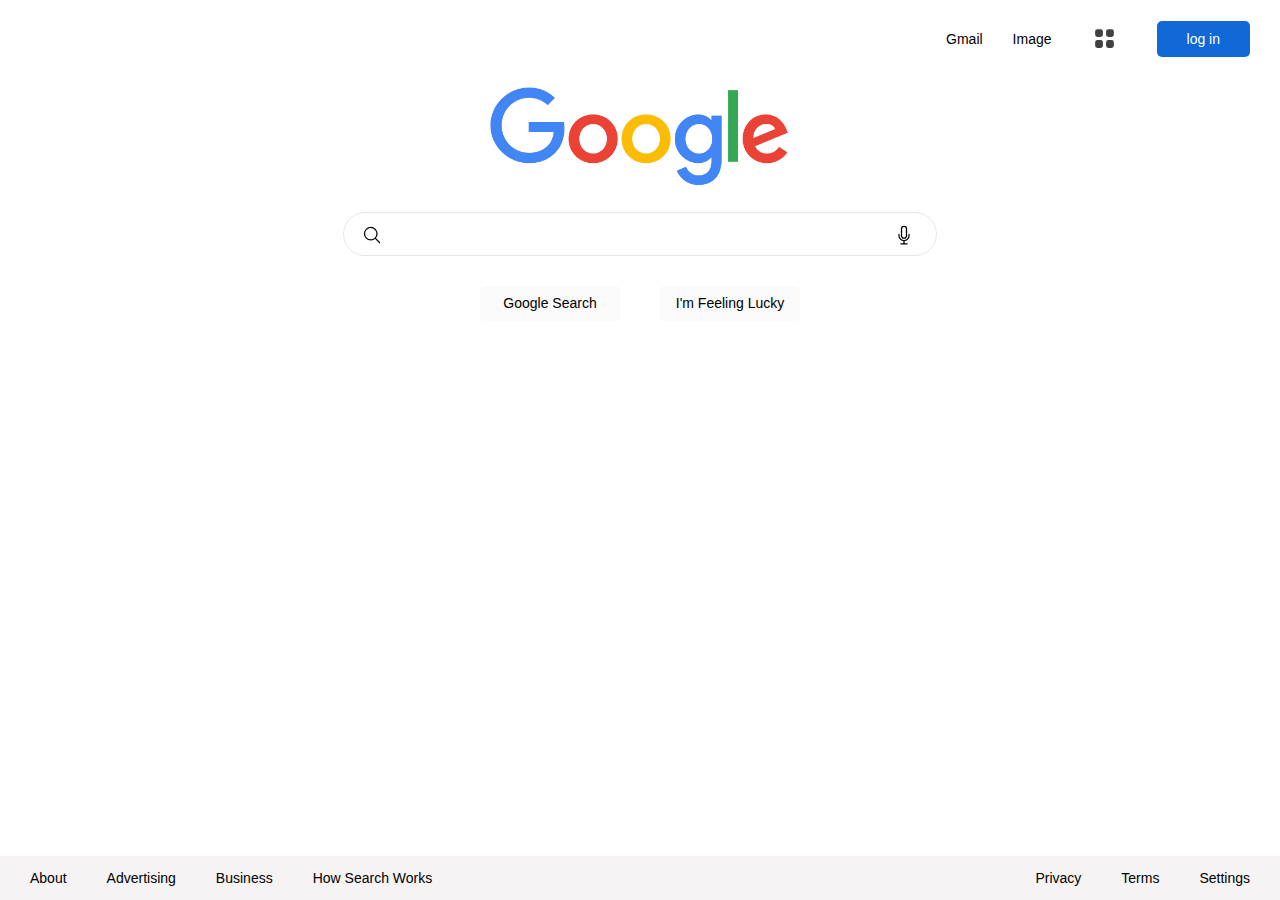
<file: index.html>
<!DOCTYPE html>
<html lang="en">
<head>
    <meta charset="UTF-8">
    <meta name="viewport" content="width=device-width, initial-scale=1.0">
    <title>Google</title>
    <link rel="stylesheet" href="styles/style.css">
</head>
<body>
    <header class="header">
        <ul class="header-list">
            <li class="header-list-item"><a class="header-link" href="#">Gmail</a></li>
            <li class="header-list-item"><a class="header-link" href="#">Image</a></li>
            <li class="header-list-item icon-list"   ><svg xmlns="http://www.w3.org/2000/svg" viewBox="0 0 16 16" fill="currentColor" class="w-4 h-4">
                <path d="M3.5 2A1.5 1.5 0 0 0 2 3.5v2A1.5 1.5 0 0 0 3.5 7h2A1.5 1.5 0 0 0 7 5.5v-2A1.5 1.5 0 0 0 5.5 2h-2ZM3.5 9A1.5 1.5 0 0 0 2 10.5v2A1.5 1.5 0 0 0 3.5 14h2A1.5 1.5 0 0 0 7 12.5v-2A1.5 1.5 0 0 0 5.5 9h-2ZM9 3.5A1.5 1.5 0 0 1 10.5 2h2A1.5 1.5 0 0 1 14 3.5v2A1.5 1.5 0 0 1 12.5 7h-2A1.5 1.5 0 0 1 9 5.5v-2ZM10.5 9A1.5 1.5 0 0 0 9 10.5v2a1.5 1.5 0 0 0 1.5 1.5h2a1.5 1.5 0 0 0 1.5-1.5v-2A1.5 1.5 0 0 0 12.5 9h-2Z" />
              </svg>
              </li>
            <li class="header-list-item"><a class="login" href="#">log in</a></li>
        </ul>
    </header>
    <main>
        <div class="container">
            <img class="google-img" src="img/google.png" alt="Image">
            <div class="search-box">
                <input  type="text" class="search-main">
                    <svg class="svg-search1" xmlns="http://www.w3.org/2000/svg" fill="none" viewBox="0 0 24 24" stroke-width="1.5" stroke="currentColor" class="w-6 h-6">
                        <path stroke-linecap="round" stroke-linejoin="round" d="m21 21-5.197-5.197m0 0A7.5 7.5 0 1 0 5.196 5.196a7.5 7.5 0 0 0 10.607 10.607Z" />
                    </svg>
                    <svg class="svg-search2" xmlns="http://www.w3.org/2000/svg" fill="none" viewBox="0 0 24 24" stroke-width="1.5" stroke="currentColor" class="w-6 h-6">
                        <path stroke-linecap="round" stroke-linejoin="round" d="M12 18.75a6 6 0 0 0 6-6v-1.5m-6 7.5a6 6 0 0 1-6-6v-1.5m6 7.5v3.75m-3.75 0h7.5M12 15.75a3 3 0 0 1-3-3V4.5a3 3 0 1 1 6 0v8.25a3 3 0 0 1-3 3Z" />
                    </svg>
            </div>
            <div class="main-button">
                <button class="btn">Google Search</button>
                <button class="btn">I'm Feeling Lucky</button>
            </div>
        </div>
    </main>
    <footer>
        <div class="container2">
            <div class="left-footer">
                <ul class="left-list">
                    <li class="list-item"><a href="#" class="footer-link">About</a></li>
                    <li class="list-item"><a href="#" class="footer-link">Advertising</a></li>
                    <li class="list-item"><a href="#" class="footer-link">Business</a></li>
                    <li class="list-item"><a href="#" class="footer-link">How Search Works</a></li>
                </ul>
            </div>
            <div class="right-footer">
                 <ul class="right-list">
                    <li class="list-item"><a href="#" class="footer-link">Privacy</a></li>
                    <li class="list-item"><a href="#" class="footer-link">Terms</a></li>
                    <li class="list-item"><a href="#" class="footer-link">Settings</a></li>
                 </ul>
            </div>
        </div>
    </footer>
</body>
</html>
</file>
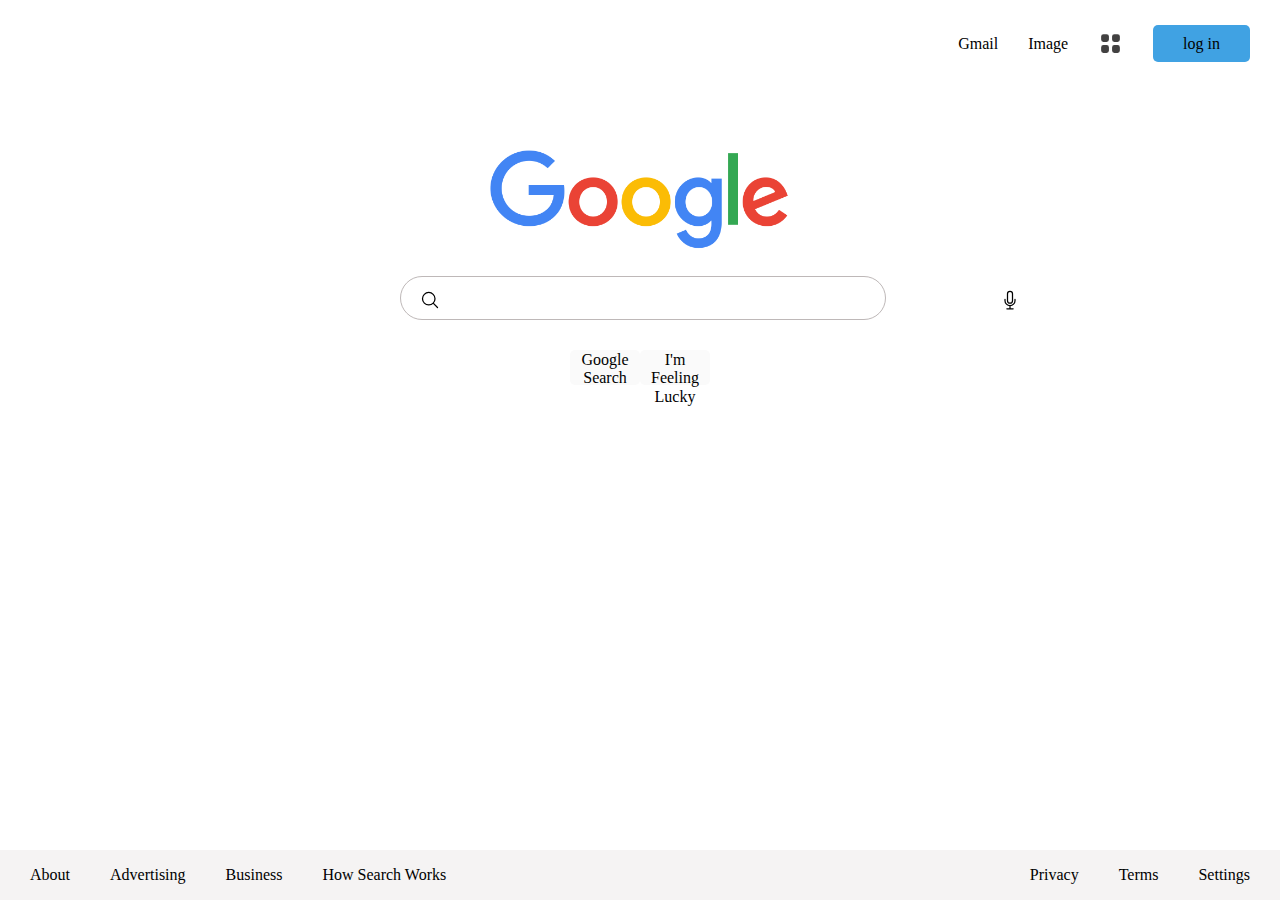
<file: test.html>
<!DOCTYPE html>
<html lang="en">
<head>
    <meta charset="UTF-8">
    <meta name="viewport" content="width=device-width, initial-scale=1.0">
    <title>Google</title>
    <link rel="stylesheet" href="test.css">
</head>
<body>
    <header class="header">
        <ul class="header-list">
            <li class="hrader-list-item"><a class="header-link" href="#">Gmail</a></li>
            <li class="hrader-list-item"><a class="header-link" href="#">Image</a></li>
            <li class="hrader-list-item icon-list"   ><svg xmlns="http://www.w3.org/2000/svg" viewBox="0 0 16 16" fill="currentColor" class="w-4 h-4">
                <path d="M3.5 2A1.5 1.5 0 0 0 2 3.5v2A1.5 1.5 0 0 0 3.5 7h2A1.5 1.5 0 0 0 7 5.5v-2A1.5 1.5 0 0 0 5.5 2h-2ZM3.5 9A1.5 1.5 0 0 0 2 10.5v2A1.5 1.5 0 0 0 3.5 14h2A1.5 1.5 0 0 0 7 12.5v-2A1.5 1.5 0 0 0 5.5 9h-2ZM9 3.5A1.5 1.5 0 0 1 10.5 2h2A1.5 1.5 0 0 1 14 3.5v2A1.5 1.5 0 0 1 12.5 7h-2A1.5 1.5 0 0 1 9 5.5v-2ZM10.5 9A1.5 1.5 0 0 0 9 10.5v2a1.5 1.5 0 0 0 1.5 1.5h2a1.5 1.5 0 0 0 1.5-1.5v-2A1.5 1.5 0 0 0 12.5 9h-2Z" />
              </svg>
              </li>
            <li class="hrader-list-item"><a class="login" href="#">log in</a></li>
        </ul>
    </header>
    <main>
        <div class="container">
            <img class="google-img" src="google.img" alt="Image">
            <section class="search-box">
                <input  type="text" class="search-main">
                    <svg class="svg-search1" xmlns="http://www.w3.org/2000/svg" fill="none" viewBox="0 0 24 24" stroke-width="1.5" stroke="currentColor" class="w-6 h-6">
                        <path stroke-linecap="round" stroke-linejoin="round" d="m21 21-5.197-5.197m0 0A7.5 7.5 0 1 0 5.196 5.196a7.5 7.5 0 0 0 10.607 10.607Z" />
                    </svg>
                    <svg class="svg-search2" xmlns="http://www.w3.org/2000/svg" fill="none" viewBox="0 0 24 24" stroke-width="1.5" stroke="currentColor" class="w-6 h-6">
                        <path stroke-linecap="round" stroke-linejoin="round" d="M12 18.75a6 6 0 0 0 6-6v-1.5m-6 7.5a6 6 0 0 1-6-6v-1.5m6 7.5v3.75m-3.75 0h7.5M12 15.75a3 3 0 0 1-3-3V4.5a3 3 0 1 1 6 0v8.25a3 3 0 0 1-3 3Z" />
                    </svg>
                
            <section class="main-button">
                <button class="btn">Google Search</button>
                <button class="btn">I'm Feeling Lucky</button>
            </section>
        </div>
    </main>
    <footer>
        <div class="container2">
            <section class="left-footer">
                <ul class="left-list">
                    <li class="list-item"><a href="#" class="footer-link">About</a></li>
                    <li class="list-item"><a href="#" class="footer-link">Advertising</a></li>
                    <li class="list-item"><a href="#" class="footer-link">Business</a></li>
                    <li class="list-item"><a href="#" class="footer-link">How Search Works</a></li>
                </ul>
            </section>
            <section class="right-footer">
                 <ul class="right-list">
                    <li class="list-item"><a href="#" class="footer-link">Privacy</a></li>
                    <li class="list-item"><a href="#" class="footer-link">Terms</a></li>
                    <li class="list-item"><a href="#" class="footer-link">Settings</a></li>
                 </ul>
            </section>
        </div>
    </footer>
</body>
</html>
</file>
<file: styles/style.css>
/* Normalize Css */
html {
    line-height: 1.15;
    -webkit-text-size-adjust: 100%;
}

main {
    display: block;
}

h1 {
    font-size: 2em;
    margin: 0.67em 0;
}

hr {
    box-sizing: content-box;
    height: 0;
    overflow: visible;
}

pre {
    font-family: monospace, monospace;
    font-size: 1em;
}

a {
    background-color: transparent;
}

abbr[title] {
    border-bottom: none;
    text-decoration: underline;
    text-decoration: underline dotted;
}

b,
strong {
    font-weight: bolder;
}

code,
kbd,
samp {
    font-family: monospace, monospace;
    font-size: 1em;
}

small {
    font-size: 80%;
}

sub,
sup {
    font-size: 75%;
    line-height: 0;
    position: relative;
    vertical-align: baseline;
}

sub {
    bottom: -0.25em;
}

sup {
    top: -0.5em;
}

img {
    border-style: none;
}

button,
input,
optgroup,
select,
textarea {
    font-family: inherit;
    font-size: 100%;
    line-height: 1.15;
    margin: 0;
}

button,
input {
    overflow: visible;
}

button,
select {
    text-transform: none;
}

button,
[type="button"],
[type="reset"],
[type="submit"] {
    -webkit-appearance: button;
}

button::-moz-focus-inner,
[type="button"]::-moz-focus-inner,
[type="reset"]::-moz-focus-inner,
[type="submit"]::-moz-focus-inner {
    border-style: none;
    padding: 0;
}

button:-moz-focusring,
[type="button"]:-moz-focusring,
[type="reset"]:-moz-focusring,
[type="submit"]:-moz-focusring {
    outline: 1px dotted ButtonText;
}

fieldset {
    padding: 0.35em 0.75em 0.625em;
}

legend {
    box-sizing: border-box;
    color: inherit;
    display: table;
    max-width: 100%;
    padding: 0; /* 3 */
    white-space: normal;
}

progress {
    vertical-align: baseline;
}

textarea {
    overflow: auto;
}

[type="checkbox"],
[type="radio"] {
    box-sizing: border-box;
    padding: 0;
}

[type="number"]::-webkit-inner-spin-button,
[type="number"]::-webkit-outer-spin-button {
    height: auto;
}

[type="search"] {
    -webkit-appearance: textfield;
    outline-offset: -2px;
}

[type="search"]::-webkit-search-decoration {
    -webkit-appearance: none;
}

::-webkit-file-upload-button {
    -webkit-appearance: button;
    font: inherit;
}

details {
    display: block;
}

summary {
    display: list-item;
}

template {
    display: none;
}

[hidden] {
    display: none;
}

/* header */
.header{
    overflow: hidden;
    align-self: flex-end;
}
.header-list{
    display: flex;
    justify-content: flex-end;
    align-items: center;
    line-height: normal;
    overflow: hidden;
}

.header-list-item{
    margin-right: 30px;
    text-decoration: none;
    font-family: arial,sans-serif;
    font-size: 14px;
}
.header-link,.footer-link{
    text-decoration: none;
    color: black;
}

.header-link:hover{
    text-decoration: underline;
}

.icon-list{
    width: 25px;
    height: 25px;
    color: rgba(40, 39, 39, 0.877);
    background-color: transparent;
    border-radius: 100%;
    padding: 10px;

}

.icon-list:hover{
    background-color:#F1EFEF;
    border-radius: 100%;
    padding: 10px;
}

.login{
    background-color: #0c66d6fa;
    padding: 10px 30px;
    border-radius: 5px;
    text-decoration: none;
    color: white;
}

.header-list-item ,.list-item{
    list-style: none;
}

/* main */
.container{
    text-align: center;
    margin: 10px 400px;
    font-family: arial,sans-serif;
    font-size: 14px;
    position: relative;
    width: 600px;
}

.google-img{
    width: 300px;
    margin-top:0px;
}

.search-main{
    width: 90%;
    height: 40px;
    border-radius:25px;
    outline: none;
    border:1px solid rgb(231, 231, 231);
    margin-top: 20px;
    padding-left: 50px;
}

.search-main:hover{
    box-shadow: 0 0 5px rgb(195, 195, 195);
}

.svg-search1{
    width: 20px;
    height: 20px;
    position: absolute;
    top: 138px;
    left: 22px;

}

.svg-search2{
    width: 20px;
    height: 20px;
    position: absolute;
    top: 138px;
    left: 554px;
}

.main-button{
    display: flex;
    justify-content: space-evenly;
    padding: 0px 100px;
}

.btn{
    margin-top: 30px;
    width: 140px;
    height: 35px;
    border: none;
    border-radius: 5px;
    background-color:#f1f1f160;
}

.btn:hover{
    border:1px solid #beb8b8;
    box-shadow: 0 0 1.5px rgb(195, 195, 195);
}
/* body */
body{
    margin: 0;
    min-height: 100vh;
    display: flex;
    flex-direction: column;
    align-items: center;
}

/* footer */
.footer-link:hover{
    text-decoration: underline;
}
.container2{
    display: flex;
    /* text-align: center; */
    justify-content:space-between;
    font-family: arial,sans-serif;
    font-size: 14px;
}

.left-list,.right-list{
    display: flex;
    padding: 0px 10px;
}

.list-item{
    margin: 0px 20px;
}
footer{
    background-color:#f2efefbd;
    margin-top: auto;
    width: 100%;
}

/* responsive */
@media only screen and (max-width: 768px){
    .container2{
        flex-wrap: wrap;
        align-items: center;
        justify-content: center;
    }
}

@media only screen and (max-width: 630px){
    .search-main{
        width:70%;
    }
    .svg-search2{
        left: 503px;
    }
    .svg-search1{
        left: 80px;
    }
}
</file>
<file: test.css>
/* Normalize Css */

html {
    line-height: 1.15;
    -webkit-text-size-adjust: 100%;
}

body {
    margin: 0;
}

main {
    display: block;
}

h1 {
    font-size: 2em;
    margin: 0.67em 0;
}

hr {
    box-sizing: content-box;
    height: 0;
    overflow: visible;
}

pre {
    font-family: monospace, monospace;
    font-size: 1em;
}

a {
    background-color: transparent;
}

abbr[title] {
    border-bottom: none;
    text-decoration: underline;
    text-decoration: underline dotted;
}

b,
strong {
    font-weight: bolder;
}

code,
kbd,
samp {
    font-family: monospace, monospace;
    font-size: 1em;
}

small {
    font-size: 80%;
}

sub,
sup {
    font-size: 75%;
    line-height: 0;
    position: relative;
    vertical-align: baseline;
}

sub {
    bottom: -0.25em;
}

sup {
    top: -0.5em;
}

img {
    border-style: none;
}

button,
input,
optgroup,
select,
textarea {
    font-family: inherit;
    font-size: 100%;
    line-height: 1.15;
    margin: 0;
}

button,
input {
    overflow: visible;
}

button,
select {
    text-transform: none;
}

button,
[type="button"],
[type="reset"],
[type="submit"] {
    -webkit-appearance: button;
}

button::-moz-focus-inner,
[type="button"]::-moz-focus-inner,
[type="reset"]::-moz-focus-inner,
[type="submit"]::-moz-focus-inner {
    border-style: none;
    padding: 0;
}

button:-moz-focusring,
[type="button"]:-moz-focusring,
[type="reset"]:-moz-focusring,
[type="submit"]:-moz-focusring {
    outline: 1px dotted ButtonText;
}

fieldset {
    padding: 0.35em 0.75em 0.625em;
}

legend {
    box-sizing: border-box;
    color: inherit;
    display: table;
    max-width: 100%;
    padding: 0; /* 3 */
    white-space: normal;
}

progress {
    vertical-align: baseline;
}

textarea {
    overflow: auto;
}

[type="checkbox"],
[type="radio"] {
    box-sizing: border-box;
    padding: 0;
}

[type="number"]::-webkit-inner-spin-button,
[type="number"]::-webkit-outer-spin-button {
    height: auto;
}

[type="search"] {
    -webkit-appearance: textfield;
    outline-offset: -2px;
}

[type="search"]::-webkit-search-decoration {
    -webkit-appearance: none;
}

::-webkit-file-upload-button {
    -webkit-appearance: button;
    font: inherit;
}

details {
    display: block;
}

summary {
    display: list-item;
}

template {
    display: none;
}

[hidden] {
    display: none;
}

/* header */
.header{
    height: 140px;
    overflow: hidden;
}
.header-list{
    display: flex;
    justify-content: flex-end;
    align-items: center;
    padding: 15px 0px;
    line-height: normal;
    margin-bottom: 70px;
    overflow: hidden;
}

.hrader-list-item{
    margin-right: 30px;
    text-decoration: none;
}
.header-link,.footer-link{
    text-decoration: none;
    color: black;
}

.header-link:hover{
    text-decoration: underline;
}

.icon-list{
    width: 25px;
    height: 25px;
    color: rgba(40, 39, 39, 0.877);
}

.icon-list:hover{
    background-color:#F1EFEF;
    border-radius: 100%;
    padding: 10px;
}

.login{
    background-color: #40A2E3;
    padding: 10px 30px;
    border-radius: 5px;
    text-decoration: none;
    color: black;
}

.hrader-list-item ,.list-item{
    list-style: none;
}

/* main */
.container{
    text-align: center;
    margin: 10px 400px;
}

.google-img{
    width: 300px;
    margin-top:0px;
}

.search-main{
    width: 90%;
    height: 40px;
    border-radius:25px;
    outline: none;
    border:1px solid #beb8b8;
    margin-top: 20px;
    padding-left: 50px;
}

.search-main:hover{
    box-shadow: 0 0 5px rgb(195, 195, 195);
}

.svg-search1{
    width: 20px;
    height: 20px;
    position: absolute;
    top: 290px;
    left: 420px;

}

.svg-search2{
    width: 20px;
    height: 20px;
    position: absolute;
    top: 290px;
    left: 1000px;
}

.main-button{
    display: flex;
    justify-content: space-between;
    margin: 0px 170px;
}

.btn{
    margin-top: 30px;
    width: 140px;
    height: 35px;
    border: none;
    border-radius: 5px;
    background-color:#f1f1f160;
}

.btn:hover{
    border:1px solid #beb8b8;
    box-shadow: 0 0 1.5px rgb(195, 195, 195);
}
/* body */
body{
    min-height: 100vh;
    display: flex;
    flex-direction: column;
}

/* footer */
.footer-link:hover{
    text-decoration: underline;
}
.container2{
    display: flex;
    /* text-align: center; */
    justify-content:space-between;
}

.left-list,.right-list{
    display: flex;
    padding: 0px 10px;
}

.list-item{
    margin: 0px 20px;
}
footer{
    background-color:#f2efefbd;
    margin-top: auto;
}
</file>
